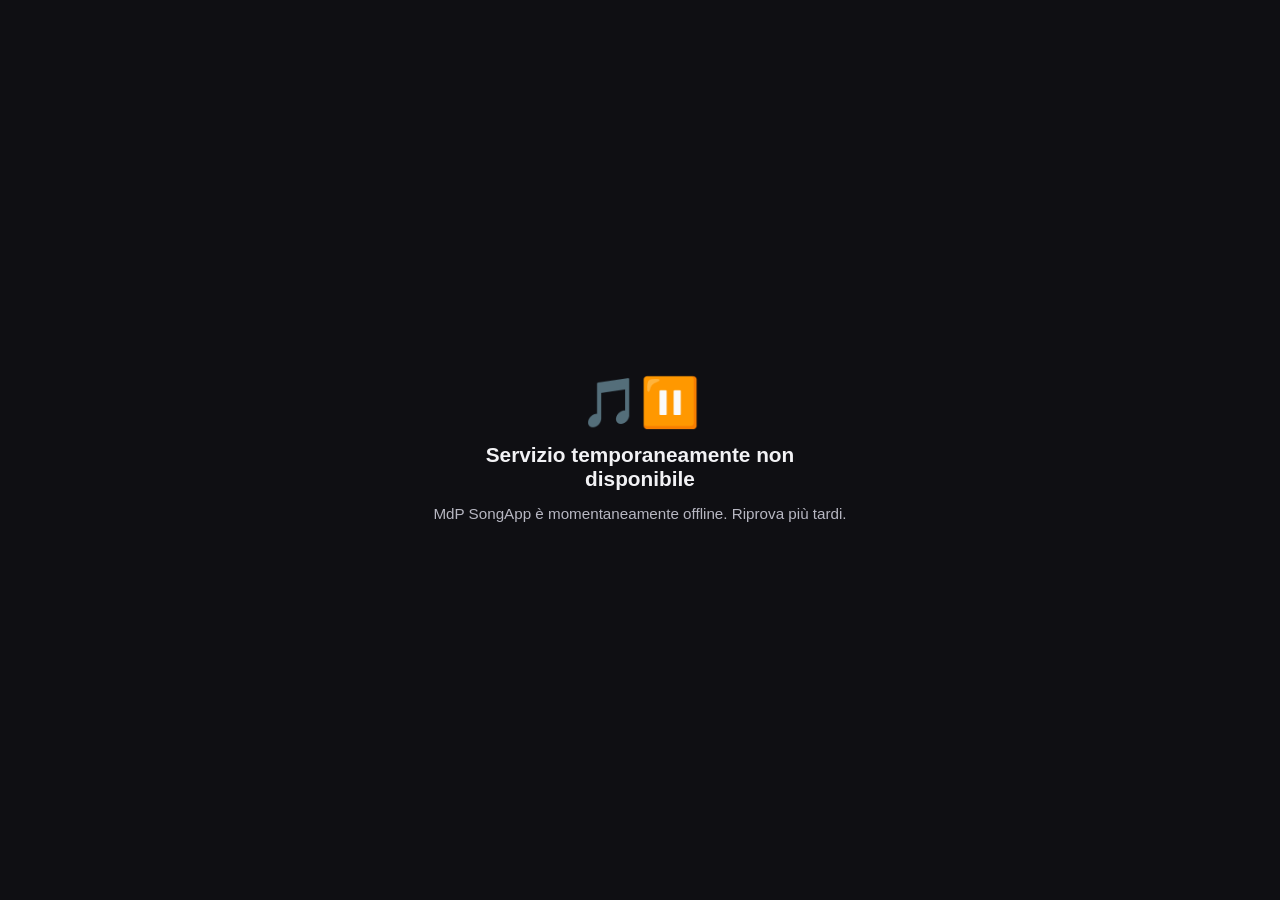
<file: manutenzione/index.html>
<!DOCTYPE html>
<html lang="it">
<head>
<meta charset="UTF-8">
<meta name="viewport" content="width=device-width, initial-scale=1.0">
<title>MdP SongApp — Momentaneamente non disponibile</title>
<style>
  :root { color-scheme: dark; }
  * { box-sizing: border-box; }
  html, body {
    height: 100%;
    margin: 0;
  }
  body {
    display: flex;
    align-items: center;
    justify-content: center;
    min-height: 100svh;
    padding: 24px;
    background: #0f0f13;
    color: #f2f2f5;
    font-family: -apple-system, BlinkMacSystemFont, "Segoe UI", Roboto, Helvetica, Arial, sans-serif;
    text-align: center;
  }
  .box { max-width: 420px; }
  .icon { font-size: 3rem; margin-bottom: 0.75rem; }
  h1 { font-size: 1.3rem; margin: 0 0 0.75rem; }
  p { font-size: 0.95rem; line-height: 1.5; color: #b7b7c2; margin: 0; }
</style>
</head>
<body>
  <div class="box">
    <div class="icon">🎵⏸️</div>
    <h1>Servizio temporaneamente non disponibile</h1>
    <p>MdP SongApp è momentaneamente offline. Riprova più tardi.</p>
  </div>
</body>
</html>
</file>
